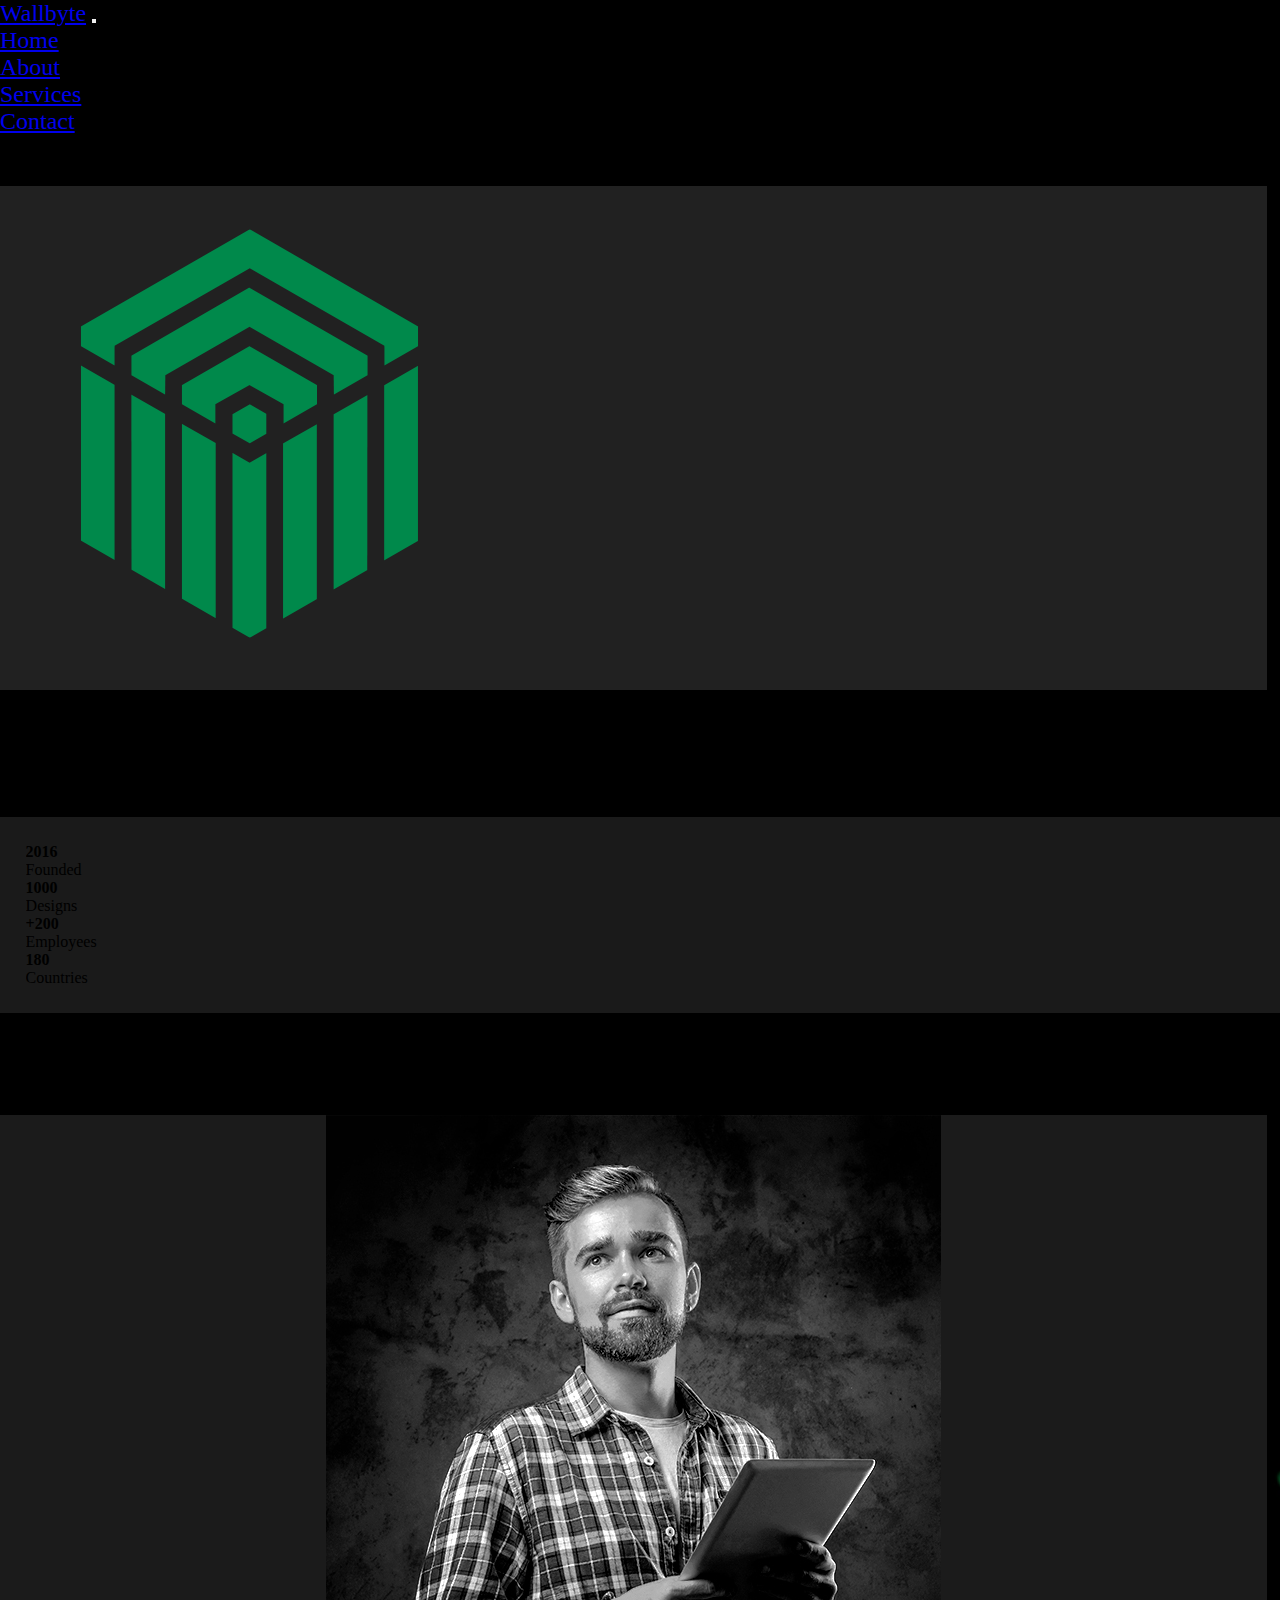
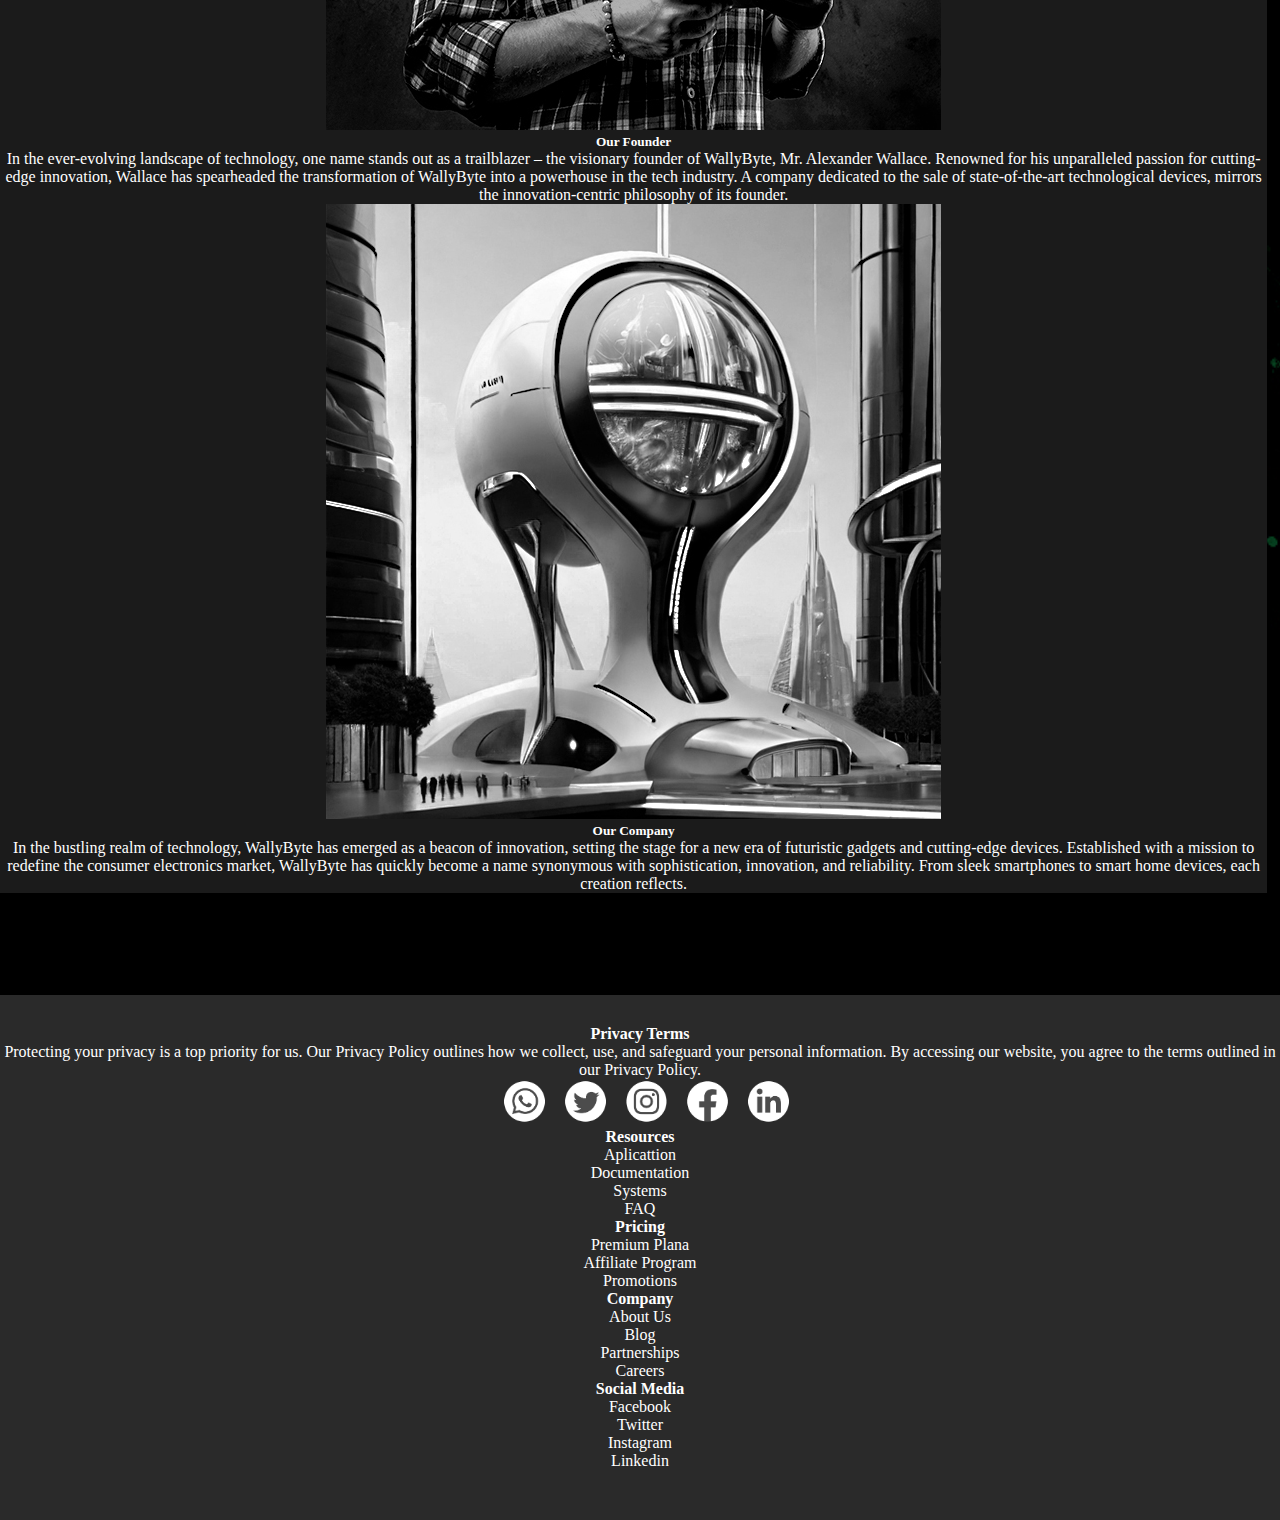
<file: about.html>
<!DOCTYPE html>
<html lang="en">
<head>
    <meta charset="UTF-8">
    <meta name="viewport" content="width=device-width, initial-scale=1.0">
    <title>Document</title>

    <link href="https://cdn.jsdelivr.net/npm/bootstrap@5.3.2/dist/css/bootstrap.min.css" rel="stylesheet" integrity="sha384-T3c6CoIi6uLrA9TneNEoa7RxnatzjcDSCmG1MXxSR1GAsXEV/Dwwykc2MPK8M2HN" crossorigin="anonymous">
    <link rel="stylesheet" href="style.css">


</head>
<header>


    <nav class="navbar navbar-expand-lg bg-body-tertiary logobrand " >
        <div class="container-fluid"> 
          <a class="navbar-brand mtop-2 px-3 logobrand"  href="#">Wallbyte</a>
          <button class="navbar-toggler" type="button" data-bs-toggle="collapse" data-bs-target="#navbarNav" aria-controls="navbarNav" aria-expanded="false" aria-label="Toggle navigation">
            <span class="navbar-toggler-icon"></span>
          </button>
          <div class="collapse navbar-collapse" id="navbarNav">
            <ul class="navbar-nav ">
              <li class="nav-item px-3 py-2">
                <a class="nav-link active" aria-current="page" href="index.html">Home</a>
              </li>
              <li class="nav-item px-3 py-2">
                <a class="nav-link" href="about.html">About</a>
              </li>
              <li class="nav-item px-3 py-2">
                <a class="nav-link" href="services.html">Services</a>
              </li>
              <li class="nav-item px-3 py-2">
                <a class="nav-link" href="contact.html">Contact</a>
              </li>
          
            </ul>
          </div>
        </div>
      </nav>


</header>





<body>
  <main class="about-sect">
    <div class="container-fluid ">
        <div class="row justify-content-center align-items-center">

            <div class="col-xxl-3 col-xl-3 col-lg-4 col-md-5 col-sm-7 col-8 mb-3 mb-sm-4">
                <div class="card" style="background-color: rgba(255, 255, 255, 0.13)">
                    <div class="card-body mt-2">
                        <img src="images/logo-1.jpg.png" alt="" class="container-fluid">
                    </div>
                </div>
            </div>

            <div class="col-xxl-6 col-xl-7 col-lg-7 col-md-10 col-sm-8 col-8">
                <div class="d-flex flex-column  ">
                    <h3 class="display-4 text-white">ABOUT US</h3>
                    <p class="text-white fs-6 fw-light">
                        Welcome to WallByte, where our passion for innovation and cutting-edge technology defines who we are. At WallByte, our mission is clear: to bring the latest and most novel technological advancements to people worldwide, redefining the way we experience the digital world.
                        We envision a future where technology seamlessly integrates into everyday life, enhancing every facet of human experience. Our commitment to staying at the forefront of this evolution drives us to introduce groundbreaking devices that transcend the boundaries.
                    </p>
                </div>
            </div>

        </div>
    </div>
</main>

      
<section class="sect-barra ">

      <div class="container-fluid ">
        <div class="row justify-content-center align-items-center">
          <div class="col-xxl-2 col-xl-2 col-lg-3 col-md-3 col-sm-5 col-11 mb-3 mt-3"> <h4 class="display-5 text-white text-center mb-0">2016</h4> <p class="mt-0 display-6 text-center text-white">Founded</p></div>

          <div class="col-xxl-2 col-xl-2 col-lg-3 col-md-3 col-sm-5 col-11 mb-3 mt-3"> <h4 class="display-5 text-white text-center mb-0">1000</h4> <p class="mt-0 display-6 text-center fw-light text-white">Designs</p></div>

          <div class="col-xxl-2 col-xl-2 col-lg-3 col-md-3 col-sm-5 col-11 mb-3 mt-3"> <h4 class="display-5 text-white text-center mb-0">+200</h4> <p class="mt-0 display-6 text-center fw-light text-white">Employees</p></div>

          <div class="col-xxl-2 col-xl-2 col-lg-3 col-md-3 col-sm-5 col-11 mb-3 mt-3"> <h4 class="display-5 text-white text-center mb-0">180</h4> <p class="mt-0 display-6 fw-light text-center text-white">Countries</p></div>


        </div>
      </div>

    </section>

    <section class="cards-about">
      <div class="container">
          <div class="row justify-content-center">
              <div class="col-xxl-8 col-xl-9 col-lg-10 col-md-12 col-sm-10 col-10 mb-3 ">
                  <div class="card" style="background-color: rgb(27, 27, 27);">
                      <div class="row g-0">
                          <div class="col-md-6">
                              <img src="images/team.jpg" alt="" class="img-fluid">
                          </div>
                          <div class="col-md-6">
                              <div class="card-body">
                                  <h5 class="card-title text-white display-5 p-1 text-start">Our Founder</h5>
                                  <p class="card-text text-white p-1 text-start fs-6 fw-light">
                                      In the ever-evolving landscape of technology, one name stands out as a trailblazer – the visionary founder of WallyByte, Mr. Alexander Wallace. Renowned for his unparalleled passion for cutting-edge innovation, Wallace has spearheaded the transformation of WallyByte into a powerhouse in the tech industry. A company dedicated to the sale of state-of-the-art technological devices, mirrors the innovation-centric philosophy of its founder.
                                  </p>
                              </div>
                          </div>
                      </div>
                  </div>
              </div>
  
              <div class="col-xxl-8 col-xl-9 col-lg-10 col-md-12 col-sm-10 col-10 mb-3 ">
                  <div class="card" style="background-color: rgb(27, 27, 27);">
                      <div class="row g-0">
                          <div class="col-md-6">
                              <img src="images/empresa.jpg" alt="" class="img-fluid">
                          </div>
                          <div class="col-md-6">
                              <div class="card-body">
                                  <h5 class="card-title text-white display-5 p-1 text-start">Our Company</h5>
                                  <p class="card-text text-white p-1 text-start fs-6 fw-light">
                                      In the bustling realm of technology, WallyByte has emerged as a beacon of innovation, setting the stage for a new era of futuristic gadgets and cutting-edge devices. Established with a mission to redefine the consumer electronics market, WallyByte has quickly become a name synonymous with sophistication, innovation, and reliability. From sleek smartphones to smart home devices, each creation reflects.
                                  </p>
                              </div>
                          </div>
                      </div>
                  </div>
              </div>
  
          </div>
  
      </div>
  </section>
  
  



  <footer class="mt-8 ">
    <div class="container">
        <div class="row">
            <div class="col-xl-6 col-lg-6 col-md-12 col-9 text-white mt-3 mb-5 footer-text1">
              
                <h4 class="text-start fw-semibold">Privacy Terms</h4>
                <p class="text-start fw-light">Protecting your privacy is a top priority for us. Our Privacy Policy outlines how we collect, use, and safeguard your personal information. By accessing our website, you agree to the terms outlined in our Privacy Policy.</p>
            </div>
            <div class="col-xl-5 col-lg-5 col-md-12 d-flex justify-content-center align-items-center mb-5 images-foot ">
          

                    <img src="images/icono-whats.png" alt="Facebook" class="img-fluid img-ig ">
                    <img src="images/icono-twitter.png" alt="Twitter " class="img-fluid img-ig">
                    <img src="images/icono-instagram.png" alt="Instagram" class="img-fluid img-ig">
                    <img src="images/icono-face.png" alt="Instagram" class="img-fluid img-ig">
                    <img src="images/linkedin-icono.png" alt="Instagram" class="img-fluid img-ig">
        
          
                
       
        </div>

     
        <div class="row footer-section">
            <div class="col-md-3 col-sm-5 ">
                <h4 class="text-start fw-semibold ">Resources</h4>
                <p class="text-start fw-light">Aplicattion</p>
                <p class="text-start fw-light">Documentation</p>
                <p class="text-start fw-light">Systems</p>
                <p class="text-start fw-light">FAQ</p>
         
            </div>
            <div class="col-md-3 col-sm-5">
                <h4 class="text-start fw-semibold">Pricing</h4>
                <p class="text-start fw-light">Premium Plana</p>
                <p class="text-start fw-light">Affiliate Program</p>
                <p class="text-start fw-light">Promotions</p>
            </div>
            <div class="col-md-3 col-sm-5">
                <h4 class="text-start fw-semibold">Company</h4>
                <p class="text-start fw-light">About Us</p>
                <p class="text-start fw-light">Blog</p>
                <p class="text-start fw-light">Partnerships</p>
                <p class="text-start fw-light">Careers</p>
            </div>
            <div class="col-md-3 col-sm-5 ">
              <h4 class="text-start fw-semibold">Social Media</h4>
              <p class="text-start fw-light">Facebook</p>
              <p class="text-start fw-light">Twitter</p>
              <p class="text-start fw-light">Instagram</p>
              <p class="text-start fw-light">Linkedin</p>
          </div>
        </div>
    </div>
</footer>

    <script src="https://cdn.jsdelivr.net/npm/bootstrap@5.3.2/dist/js/bootstrap.bundle.min.js" integrity="sha384-C6RzsynM9kWDrMNeT87bh95OGNyZPhcTNXj1NW7RuBCsyN/o0jlpcV8Qyq46cDfL" crossorigin="anonymous"></script>
</body>
</html>
</file>
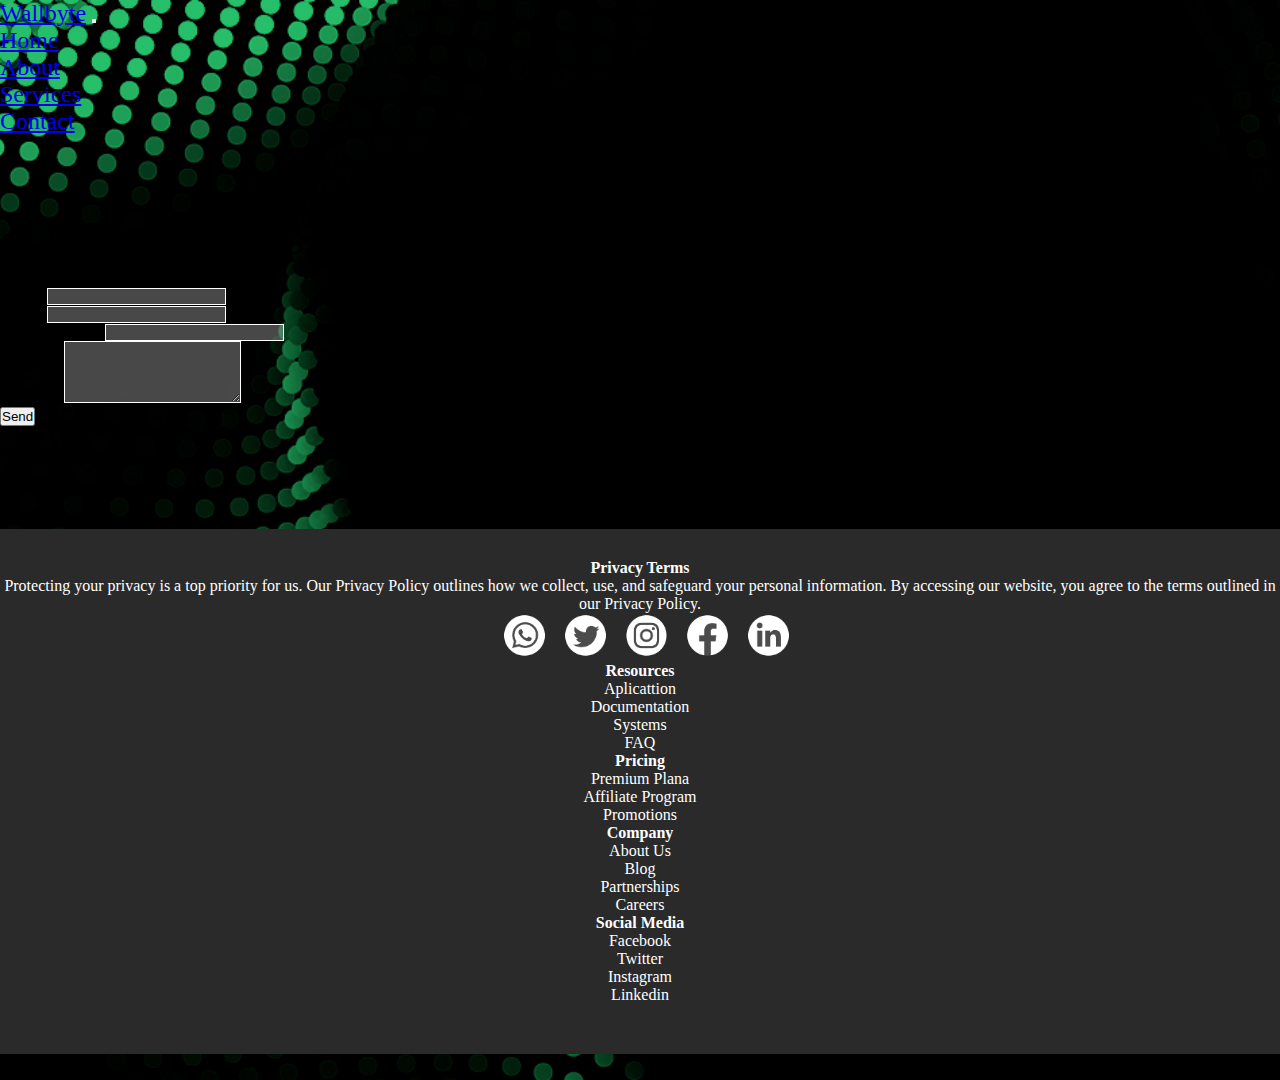
<file: contact.html>
<!DOCTYPE html>
<html lang="en">
<head>
    <meta charset="UTF-8">
    <meta name="viewport" content="width=device-width, initial-scale=1.0">
    <title>Document</title>

    <link href="https://cdn.jsdelivr.net/npm/bootstrap@5.3.2/dist/css/bootstrap.min.css" rel="stylesheet" integrity="sha384-T3c6CoIi6uLrA9TneNEoa7RxnatzjcDSCmG1MXxSR1GAsXEV/Dwwykc2MPK8M2HN" crossorigin="anonymous">
    <link rel="stylesheet" href="style.css">


</head>
<header>


    <nav class="navbar navbar-expand-lg bg-body-tertiary logobrand " >
        <div class="container-fluid"> 
          <a class="navbar-brand mtop-2 px-3 logobrand"  href="#">Wallbyte</a>
          <button class="navbar-toggler" type="button" data-bs-toggle="collapse" data-bs-target="#navbarNav" aria-controls="navbarNav" aria-expanded="false" aria-label="Toggle navigation">
            <span class="navbar-toggler-icon"></span>
          </button>
          <div class="collapse navbar-collapse" id="navbarNav">
            <ul class="navbar-nav ">
              <li class="nav-item px-3 py-2">
                <a class="nav-link active" aria-current="page" href="index.html">Home</a>
              </li>
              <li class="nav-item px-3 py-2">
                <a class="nav-link" href="about.html">About</a>
              </li>
              <li class="nav-item px-3 py-2">
                <a class="nav-link" href="services.html">Services</a>
              </li>
              <li class="nav-item px-3 py-2">
                <a class="nav-link" href="contact.html">Contact</a>
              </li>
          
            </ul>
          </div>
        </div>
      </nav>


</header>

<body class="img-contact ">

    <section class=" form-1">

    <div class="container ">
        <h1 class="text-white text-center align-items-center display-2 text-form">CONTACT WITH US</h1>
    
        <form>
            <div class="col-xl-6 col-lg-6 col-md-8 col-9 mx-auto mb-4">
                <label for="name" class="form-label text-white">Name:</label>
                <input type="text" class="form-control custom-input" id="name" name="name" required>
            </div>
    
            <div class="col-xl-6 col-lg-6 col-md-8 col-9 mx-auto mb-4">
                <label for="email" class="form-label text-white">Email:</label>
                <input type="email" class="form-control custom-input" id="email" name="email" required>
            </div>
    
            <div class="col-xl-6 col-lg-6 col-md-8 col-9 mx-auto mb-4">
                <label for="phone" class="form-label text-white">Phone Number:</label>
                <input type="tel" class="form-control custom-input" id="phone" name="phone" required>
            </div>
    
            <div class="col-xl-6 col-lg-6 col-md-8 col-9 mx-auto mb-4">
                <label for="message" class="form-label text-white">Message:</label>
                <textarea class="form-control custom-input" id="message" name="message" rows="4" required></textarea>
            </div>
    <div class="text-center">
      <button type="submit" class="btn btn-lg btn-success btn-block custom-bt">Send</button>

        </form>
    </div>
    
</section>





<footer class="mt-8 ">
  <div class="container">
      <div class="row">
          <div class="col-xl-6 col-lg-6 col-md-12 col-9 text-white mt-3 mb-5 footer-text1">
            
              <h4 class="text-start fw-semibold">Privacy Terms</h4>
              <p class="text-start fw-light">Protecting your privacy is a top priority for us. Our Privacy Policy outlines how we collect, use, and safeguard your personal information. By accessing our website, you agree to the terms outlined in our Privacy Policy.</p>
          </div>
          <div class="col-xl-5 col-lg-5 col-md-12 d-flex justify-content-center align-items-center mb-5 images-foot ">
        

                  <img src="images/icono-whats.png" alt="Facebook" class="img-fluid img-ig ">
                  <img src="images/icono-twitter.png" alt="Twitter " class="img-fluid img-ig">
                  <img src="images/icono-instagram.png" alt="Instagram" class="img-fluid img-ig">
                  <img src="images/icono-face.png" alt="Instagram" class="img-fluid img-ig">
                  <img src="images/linkedin-icono.png" alt="Instagram" class="img-fluid img-ig">
      
        
              
     
      </div>

   
      <div class="row footer-section">
          <div class="col-md-3 col-sm-5 ">
              <h4 class="text-start fw-semibold ">Resources</h4>
              <p class="text-start fw-light">Aplicattion</p>
              <p class="text-start fw-light">Documentation</p>
              <p class="text-start fw-light">Systems</p>
              <p class="text-start fw-light">FAQ</p>
       
          </div>
          <div class="col-md-3 col-sm-5">
              <h4 class="text-start fw-semibold">Pricing</h4>
              <p class="text-start fw-light">Premium Plana</p>
              <p class="text-start fw-light">Affiliate Program</p>
              <p class="text-start fw-light">Promotions</p>
          </div>
          <div class="col-md-3 col-sm-5">
              <h4 class="text-start fw-semibold">Company</h4>
              <p class="text-start fw-light">About Us</p>
              <p class="text-start fw-light">Blog</p>
              <p class="text-start fw-light">Partnerships</p>
              <p class="text-start fw-light">Careers</p>
          </div>
          <div class="col-md-3 col-sm-5 ">
            <h4 class="text-start fw-semibold">Social Media</h4>
            <p class="text-start fw-light">Facebook</p>
            <p class="text-start fw-light">Twitter</p>
            <p class="text-start fw-light">Instagram</p>
            <p class="text-start fw-light">Linkedin</p>
        </div>
      </div>
  </div>
</footer>
    <script src="https://cdn.jsdelivr.net/npm/bootstrap@5.3.2/dist/js/bootstrap.bundle.min.js" integrity="sha384-C6RzsynM9kWDrMNeT87bh95OGNyZPhcTNXj1NW7RuBCsyN/o0jlpcV8Qyq46cDfL" crossorigin="anonymous"></script>
</body>
</html>
</file>
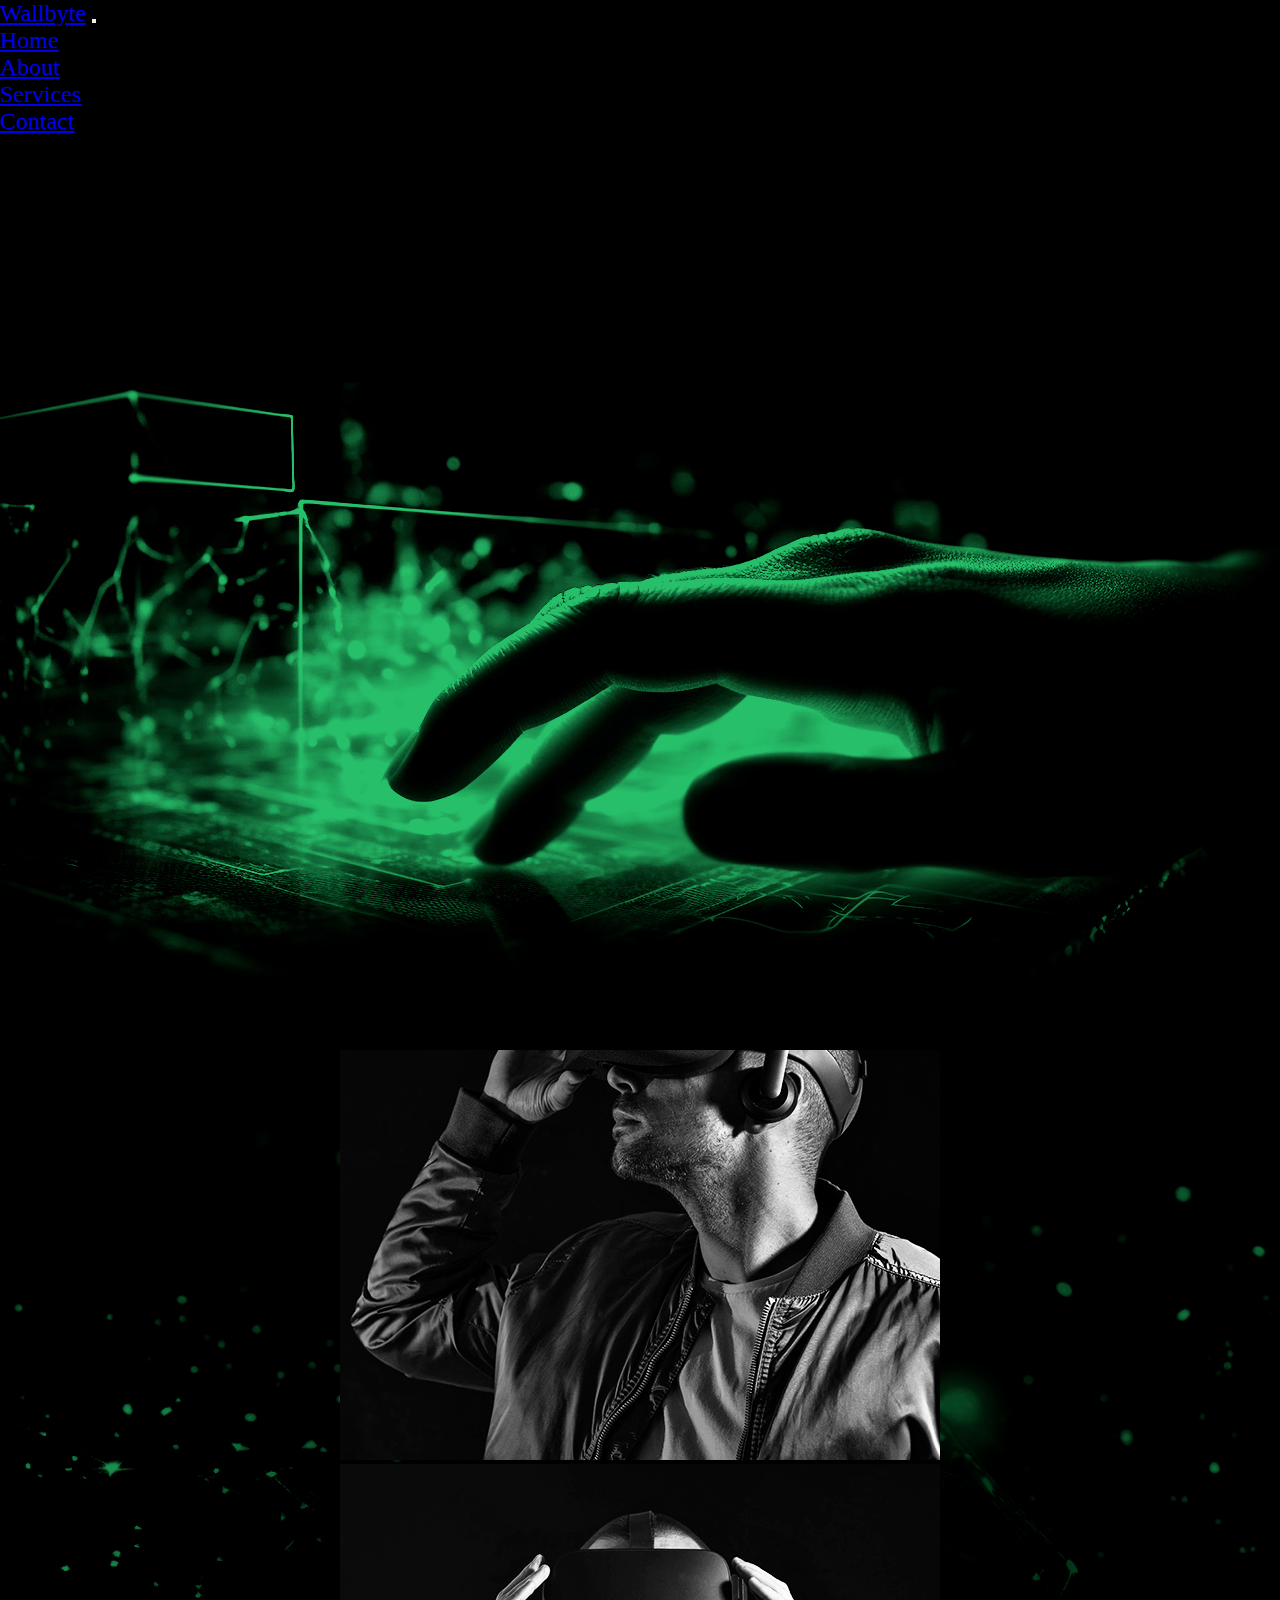
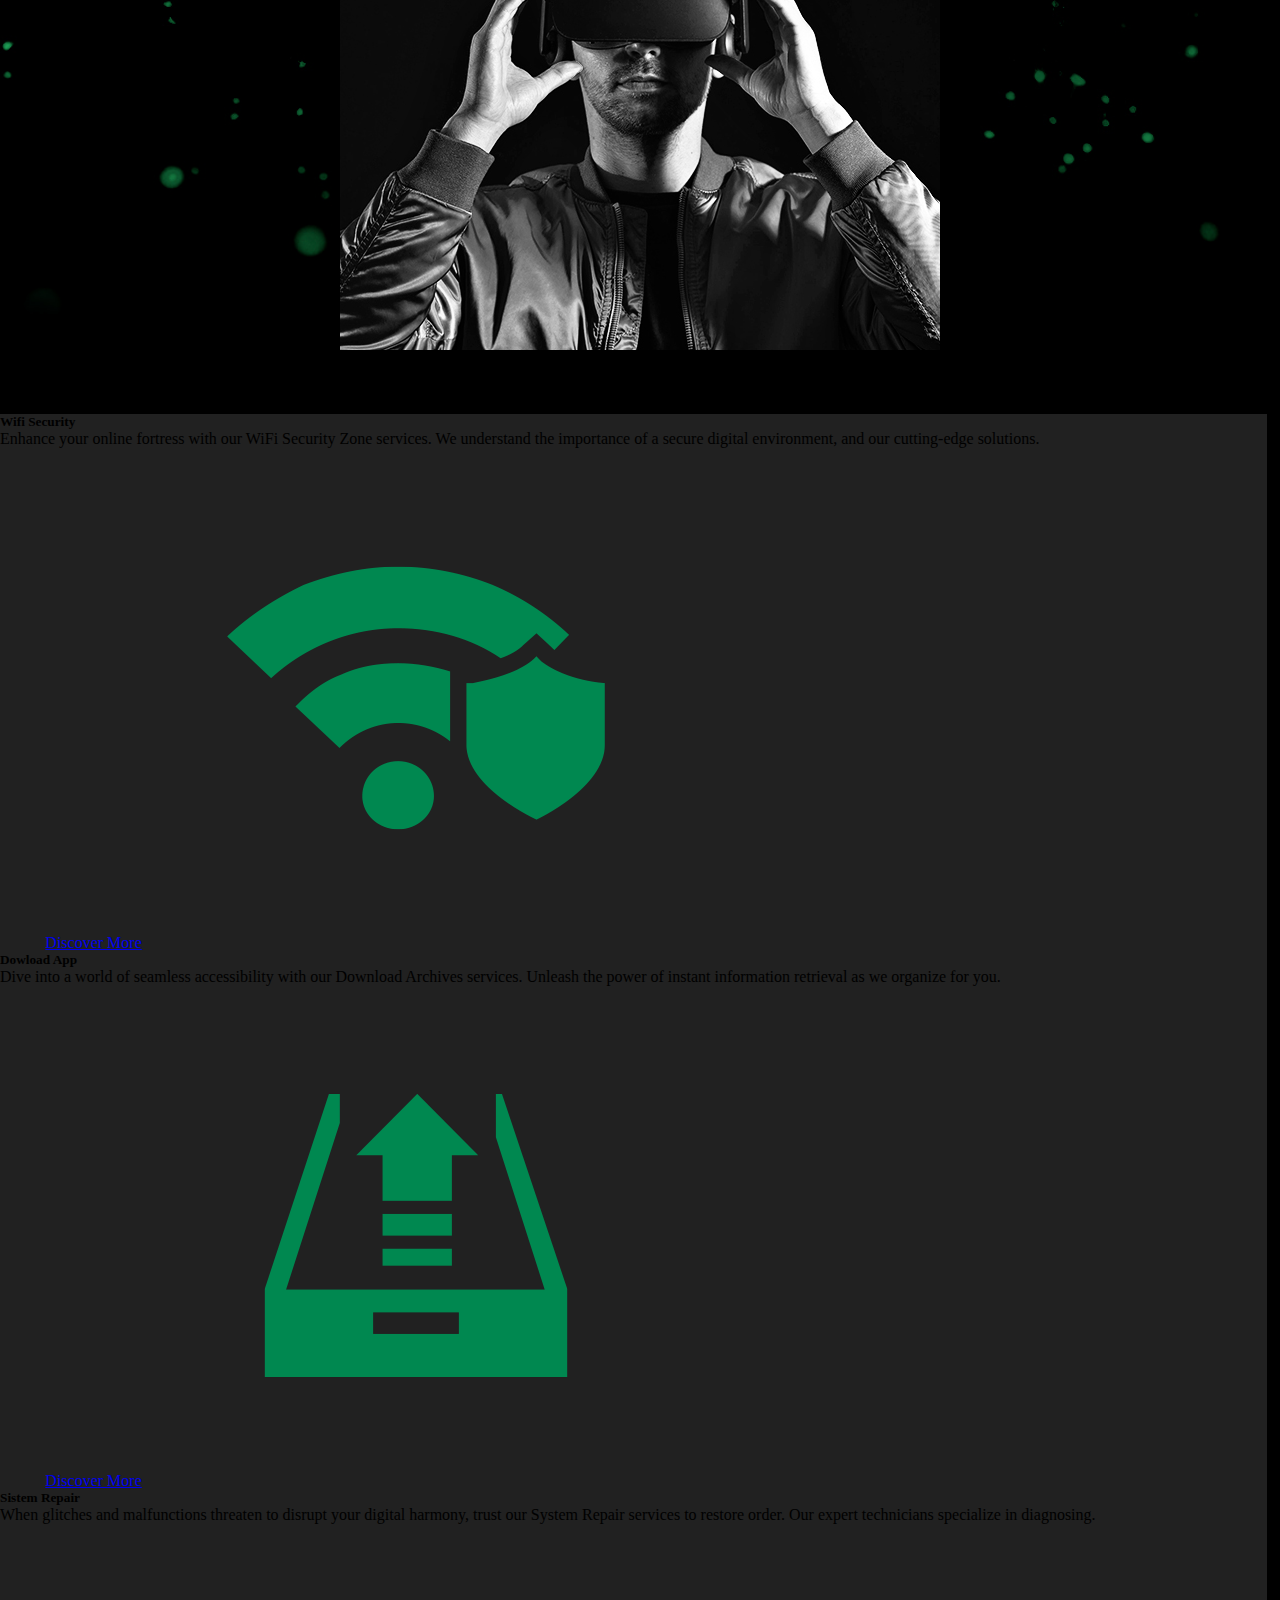
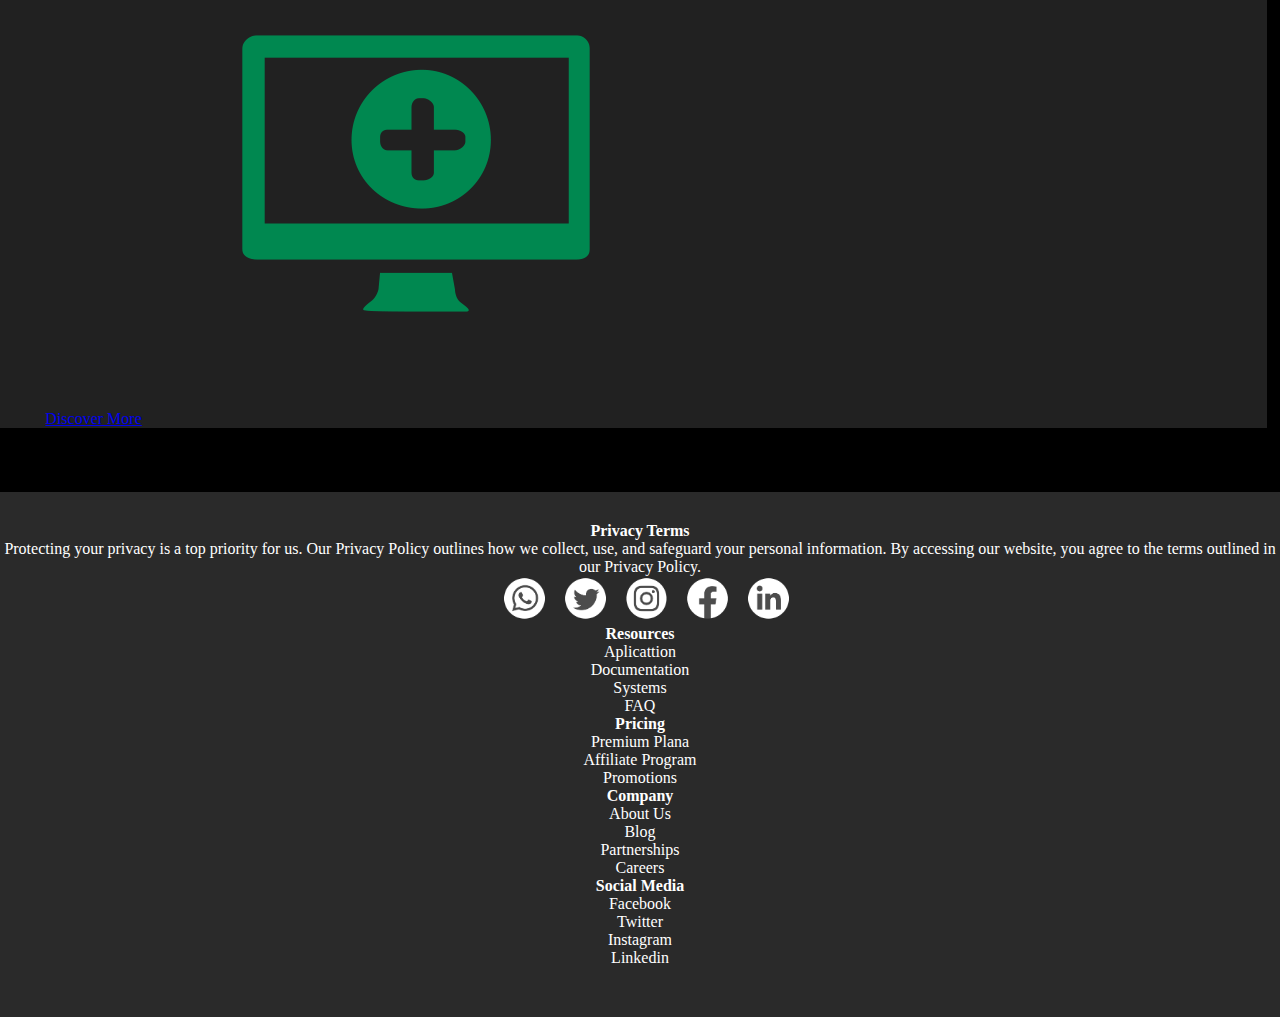
<file: services.html>
<!DOCTYPE html>
<html lang="en">
<head>
    <meta charset="UTF-8">
    <meta name="viewport" content="width=device-width, initial-scale=1.0">
    <title>Document</title>

    <link href="https://cdn.jsdelivr.net/npm/bootstrap@5.3.2/dist/css/bootstrap.min.css" rel="stylesheet" integrity="sha384-T3c6CoIi6uLrA9TneNEoa7RxnatzjcDSCmG1MXxSR1GAsXEV/Dwwykc2MPK8M2HN" crossorigin="anonymous">
    <link rel="stylesheet" href="style.css">


</head>
<header>


  <nav class="navbar navbar-expand-lg bg-body-tertiary logobrand " >
    <div class="container-fluid"> 
      <a class="navbar-brand mtop-2 px-3 logobrand"  href="#">Wallbyte</a>
      <button class="navbar-toggler" type="button" data-bs-toggle="collapse" data-bs-target="#navbarNav" aria-controls="navbarNav" aria-expanded="false" aria-label="Toggle navigation">
        <span class="navbar-toggler-icon"></span>
      </button>
      <div class="collapse navbar-collapse" id="navbarNav">
        <ul class="navbar-nav ">
          <li class="nav-item px-3 py-2">
            <a class="nav-link active" aria-current="page" href="index.html">Home</a>
          </li>
          <li class="nav-item px-3 py-2">
            <a class="nav-link" href="about.html">About</a>
          </li>
          <li class="nav-item px-3 py-2">
            <a class="nav-link" href="services.html">Services</a>
          </li>
          <li class="nav-item px-3 py-2">
            <a class="nav-link" href="contact.html">Contact</a>
          </li>
      
        </ul>
      </div>
    </div>
  </nav>



</header>

<body>
  <main class="main-2">
    <div class="container-fluid d-flex flex-column flex-lg-row-reverse justify-content-center align-items-center">
      <div class="col-xxl-6 col-xl-6 col-lg-6 col-md-12 col-sm-12 col-11 text-center text-serv order-2 ">
        <h1 class="fs-1 fw-semibold elevate text-white mb-2">Elevate Your Business with Our Services In Technology</h1>
        <p class="fs-6 fw-light text-white">Empower your business with our range of innovative services designed to unlock new possibilities and drive success. Where innovation knows no bounds.</p>
      </div>
      <div class="col-xxl-6 col-xl-6 col-lg-6 col-md-10 col-sm-10 col-12 order-1 ">
        <img src="images/MOUSE-1.jpg" alt="wacht" class="img-fluid">
      </div>
    </div>
  </main>
  

<section class="sect-gale">
  <div class="container-fluid">
    <div class="row justify-content-center">
      <div class="col-xxl-2 col-xl-2 col-lg-2 col-md-3 col-sm-4 col-4 mb-3">
        <img src="images/reloj.jpg" alt="" class="img-fluid">
      </div>
      <div class="col-xxl-2 col-xl-2 col-lg-2 col-md-3 col-sm-4 col-4 mb-3">
        <img src="images/auris1.jpg" alt="" class="img-fluid">
      </div>
    </div>
    <div class="row justify-content-center">
      <div class="col-xxl-2 col-xl-2 col-lg-2 col-md-3 col-sm-4 col-4 mb-3">
        <img src="images/compp.jpg" alt="" class="img-fluid">
      </div>
      <div class="col-xxl-2 col-xl-2 col-lg-2 col-md-3 col-sm-4 col-4 mb-3">
        <img src="images/WORLD.jpg" alt="" class="img-fluid">
      </div>
      <div class="col-xxl-12 col-xl-12 col-lg-12 col-md-12 col-sm-11 col-8 mt-3 text-center text-white fs-5 fw-semibold">
        <h1>Innovative The Design Of Your Mind</h1>
      </div>
      <div class="col-xxl-6 col-xl-7 col-lg-8 col-md-9 col-sm-10 col-9 text-center text-white fs-6 fw-light">
        <p>Beyond functionality, our devices are crafted with aesthetics in mind, elevating your style while keeping up with the latest design trends. Trust in the durability and reliability of WallByte devices. Each product undergoes rigorous testing to ensure it meets the highest quality standards.</p>
      </div>
    </div>
  </div>
</section>


<section class="cards-serv">
<div class="row container-fluid justify-content-center">
  <div class="col-xxl-3 col-xl-3 col-lg-3 col-md-4 col-sm-7 col-9 mb-4 ">
    <div class="card" style="background-color: rgba(255, 255, 255, 0.13)">
      <div class="card-body mt-2 ">
        <h5 class="card-title text-white fs-1 ">Wifi Security </h5>
        <p class="card-text text-white p-1 fw-light">Enhance your online fortress with our WiFi Security Zone services. We understand the importance of a secure digital environment, and our cutting-edge solutions.</p>
        <a href="#" class="btn btn-success btn-lg custom-btn2 ">Discover More</a>
        <img src="images/iconoserv-1.png" alt="" class="container-fluid">
      </div>
    </div>
  </div>

  <div class="col-xxl-3 col-xl-3 col-lg-3 col-md-4 col-sm-7 col-9 mb-4  ">
    <div class="card" style="background-color: rgba(255, 255, 255, 0.13)">
      <div class="card-body mt-2">
        <h5 class="card-title text-white fs-1 ">Dowload App</h5>
        <p class="card-text text-white p-1 fw-light">Dive into a world of seamless accessibility with our Download Archives services. Unleash the power of instant information retrieval as we organize for you.</p>
        <a href="#" class="btn btn-success btn-lg custom-btn2 ">Discover More</a>
        <img src="images/iconoserv-2.png" alt="" class="container-fluid">
      </div>
    </div>
  </div>

  <div class="col-xxl-3 col-xl-3 col-lg-3 col-md-4 col-sm-7 col-9 mb-4  ">
    <div class="card" style="background-color: rgba(255, 255, 255, 0.13)">
      <div class="card-body mt-2 mb-2">
        <h5 class="card-title text-white fs-1">Sistem Repair </h5>
        <p class="card-text text-white fw-light">When glitches and malfunctions threaten to disrupt your digital harmony, trust our System Repair services to restore order. Our expert technicians specialize in diagnosing.</p>
        <a href="#" class="btn btn-success btn-lg custom-btn2 ">Discover More</a>
        <img  src="images/iconoserv-3.png" alt="" class="container-fluid">
      </div>
    </div>
  </div>


</div>
</section>





<footer class="mt-8 ">
  <div class="container">
      <div class="row">
          <div class="col-xl-6 col-lg-6 col-md-12 col-9 text-white mt-3 mb-5 footer-text1">
            
              <h4 class="text-start fw-semibold">Privacy Terms</h4>
              <p class="text-start fw-light">Protecting your privacy is a top priority for us. Our Privacy Policy outlines how we collect, use, and safeguard your personal information. By accessing our website, you agree to the terms outlined in our Privacy Policy.</p>
          </div>
          <div class="col-xl-5 col-lg-5 col-md-12 d-flex justify-content-center align-items-center mb-5 images-foot ">
        

                  <img src="images/icono-whats.png" alt="Facebook" class="img-fluid img-ig ">
                  <img src="images/icono-twitter.png" alt="Twitter " class="img-fluid img-ig">
                  <img src="images/icono-instagram.png" alt="Instagram" class="img-fluid img-ig">
                  <img src="images/icono-face.png" alt="Instagram" class="img-fluid img-ig">
                  <img src="images/linkedin-icono.png" alt="Instagram" class="img-fluid img-ig">
      
        
              
     
      </div>

   
      <div class="row footer-section">
          <div class="col-md-3 col-sm-5 ">
              <h4 class="text-start fw-semibold ">Resources</h4>
              <p class="text-start fw-light">Aplicattion</p>
              <p class="text-start fw-light">Documentation</p>
              <p class="text-start fw-light">Systems</p>
              <p class="text-start fw-light">FAQ</p>
       
          </div>
          <div class="col-md-3 col-sm-5">
              <h4 class="text-start fw-semibold">Pricing</h4>
              <p class="text-start fw-light">Premium Plana</p>
              <p class="text-start fw-light">Affiliate Program</p>
              <p class="text-start fw-light">Promotions</p>
          </div>
          <div class="col-md-3 col-sm-5">
              <h4 class="text-start fw-semibold">Company</h4>
              <p class="text-start fw-light">About Us</p>
              <p class="text-start fw-light">Blog</p>
              <p class="text-start fw-light">Partnerships</p>
              <p class="text-start fw-light">Careers</p>
          </div>
          <div class="col-md-3 col-sm-5 ">
            <h4 class="text-start fw-semibold">Social Media</h4>
            <p class="text-start fw-light">Facebook</p>
            <p class="text-start fw-light">Twitter</p>
            <p class="text-start fw-light">Instagram</p>
            <p class="text-start fw-light">Linkedin</p>
        </div>
      </div>
  </div>
</footer>

    <script src="https://cdn.jsdelivr.net/npm/bootstrap@5.3.2/dist/js/bootstrap.bundle.min.js" integrity="sha384-C6RzsynM9kWDrMNeT87bh95OGNyZPhcTNXj1NW7RuBCsyN/o0jlpcV8Qyq46cDfL" crossorigin="anonymous"></script>
</body>
</html>
</file>
<file: style.css>
* {
    padding: 0;
    margin: 0;
    box-sizing: border-box;
    overflow-x: hidden; 
  }
  h1, h2, h3, h4, h5, h6  {
    margin: 0; overflow-y: hidden; 
  }

  p{overflow-y: hidden; }
body{background-color: black;}

.logobrand {
    font-family: 'Rajdhani medium', cursive;
   font-size: 24px;
}

.ima{width: 20px;}

.main-1 { background-color: black;}

.orion { color: rgb(255, 255, 255); font-size: 89px;
    font-family: 'Playfair Display'; 
}

@media (min-width:992px) { 
.orion{
   margin-left: 7%; text-align: center;
  }
.para-2 {
   margin-left: 12%;text-align: center;
  }
.button-0{
  margin-right:1% ;
}
}

@media (max-width:991px) { 
  .para-2 {
     margin-left: 2%;
    }
.button-0{
  margin-right: 10%;
}
.img-ord{
  margin-left: 14%;
}

}

@media (max-width: 575px) {

  .orion {
    margin-left: 0; 
    text-align: center;
    line-height: 1.1;
  }

  .para-2 {
    margin-left: 2%; 
    text-align: center;
  }

  .button-0 {
    margin-right: 8%; 
  }

  .order-1 {
    margin-left: 3%; 
  }
 

  

}




.button-0{ margin-left: 11%; padding: 10px 20px;}



.custom-img1 { width:35%;height: auto; padding-left: 4%; padding-top: 3%; }


@media (min-width:991px) and (max-width: 1600px) { 
 .card{width: 99%;}

 .info-inicio{margin-right: 5%;}}
  




.text-Inicio { margin-top: 5%; margin-bottom: 5%;}

.cards-Inicio { margin-top: 5%;}



.info-inicio { margin-top: 3%; margin-bottom: 5%;}

.custom-btn {
  padding: 10px 20px; 
  font-size: 1rem; 
}




.bg-image { margin-top: 5%;
  margin-bottom: 3%;
  background-image: url('images/MUNDO.jpg'); 
  background-size: cover;
  background-position: center;
  height: 100vh; 
  display: flex;
  align-items: center;
  justify-content: center;
  text-align: center;
  color: white; 
}


.titu-bg{ font-size: 70px;}

.para-bg { font-size: 30px;}


@media (max-width:500px) { 
  .titu-bg{  line-height: 1.0;}

}



footer { 
  background-color: #2a2a2a;
  color: white;
  padding-top: 30px;
  padding-bottom: 50px;
  text-align: center;
}




.img-ig { width: 45px; margin-left: 12px; }


@media (min-width:576px) and (max-width:767px) { 
  .footer-text1 { margin-left: 15%;}
  .footer-section{ margin-left: 15%;}

  }
   
  @media (max-width:576px) { 
 .footer-text1 { margin-left: 12%;}

 .footer-section{ margin-left: 10%;}
   }

 /* ----------------- CONTACT.HTML ------------------------- */





.form-1 { margin-top: 7%; margin-bottom: 8%;}

.text-form {  font-family: 'Playfair Display';margin-bottom: 2%; }

.custom-input {
  background-color: rgba(255, 255, 255, 0.283); /* Hace que el fondo sea transparente */
  border: 1px solid white; /* Añade un borde blanco */
  color: rgb(255, 255, 255); /* Cambia el color del texto a blanco */
}

.img-contact {  background-image: url('images/CONTACT-IMG.jpg'); 
  background-size: cover;
  
  height: 100vh; 

}

@media (max-width:1400px) {  
  .img-contact {  background-image: url('images/CONTACT-IMG.jpg'); 
    background-size: cover;
    height: 120vh; 
  
  }
}





 /* ----------------- SERVICES.HTML ------------------------- */




.elevate { font-family: 'Playfair Display'; }

.text-serv{padding: 5%;}




.main-2 {margin-top: 5%; margin-bottom: 3%;}




.text-serv2 { margin-left: 30%; margin-top: 5%;  font-family: 'Playfair Display'; }

.button-sv{ margin-left: 29%; padding: 10px 20px;}

.sect-gale{ margin-top: 5%;
  margin-bottom: 3%;
  background-image: url('images/background-1.jpg'); 
  background-size: cover;
  background-position: center;
  height: 100vh; 
  display: flex;
  align-items: center;
  justify-content: center;
  text-align: center;

}

.cards-serv{ margin-top: 5%; margin-bottom: 5%;}


@media (max-width:767px) {  
  .cards-serv {  margin-left: 5%;
  
  }
}

.custom-btn2 {
  padding: 10px 20px; 
  font-size: 1rem; margin-left: 2%;
}

h1,h2,h3,h4,h5{ font-family: 'Playfair Display ';}

/* ----------------- ABOUT.HTML ------------------------- */

.about-sect {
  margin-top: 4%;
  margin-bottom: 4%;
}

.sect-barra {
  background-color: #1a1a1a;
  padding: 2%;
  margin-top: 4%;
  margin-bottom: 4%;
}

.cards-about {
  margin-top: 8%;
  margin-bottom: 8%;
  background-image: url('images/background-1.jpg');
  background-size: cover;
  background-position: center;
  min-height: 100vh; /* Cambiado de height a min-height */
  display: flex;
  align-items: center;
  justify-content: center;
  text-align: center;
  color: white;
}

/* Agregamos estilos para sm y xs */
@media (max-width: 767px) {
  .about-sect,
  .cards-about {
    margin-top: 8%;
    margin-bottom: 8%;
  }

  .sect-barra {
    margin-top: 8%;
    margin-bottom: 8%;
  }
}
</file>
